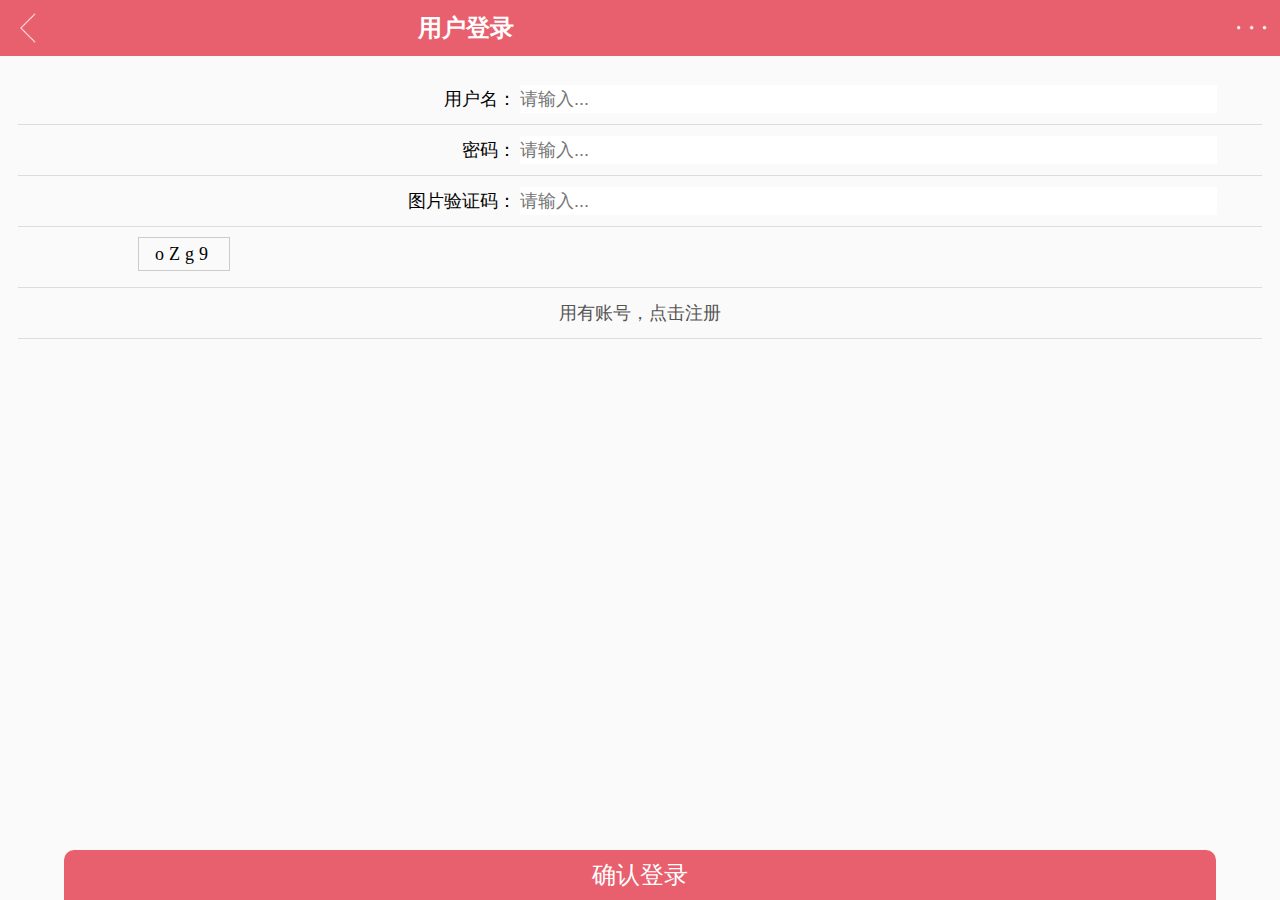
<file: login.html>
<!DOCTYPE html>
<html>
	<head>
		<!--
			在写移动端页面时，需要在<head></head>中加一句
			<meta name="viewport" content=".....">
			viewport:视口（屏幕的窗口）
			width=device-width 宽度=设备的宽度（根据不用的设备来解析网页的尺寸）
			initial-scale=1        初始缩放为一倍
			minimum-scale=1       最小的缩放比例为一倍
			maximum-scale=1      最大的缩放比例为一倍
			user-scalable=no  是否允许用户缩放大小=不允许缩放大小
		-->
		<meta charset="UTF-8">
		<meta name="viewport" content="width=device-width,initial-scale=1,minimum-scale=1,maximum-scale=1,user-scalable=no" />
		<title></title>
		<link rel="stylesheet" type="text/css" href="css/style.css"/>
	</head>
	<body>
		<div id="login">
		<div class="appBar">
			<div class="leftBtn" @click="back"></div>
			<div class="rightBtn"></div>
			<h2>用户登录</h2>
		</div>
		
		<div class="main">
			<div class="login_main">
				<label for="user">
					<span>用户名：</span>
					<input type="text" id="user" v-model="obj.name" placeholder="请输入..." />
				</label>
				<label for="pwd">
					<span>密码：</span>
					<input type="password" id="pwd" v-model="obj.pwd" placeholder="请输入..." />
				</label>
				<label for="ify">
					<span>图片验证码：</span>
					<input type="text" id="ify" placeholder="请输入..." />
				</label>
				<label for="ifyCode">
					<div id="ifyCode"></div>
				</label>
				<label>
					<a href="javascript:;" class="regBtn">用有账号，点击注册</a>
				</label>
				

				<button class="subBtn" @click="userLogin">确认登录</button>

			</div>
		</div>
		</div>
	</body>
	<script src="js/yzm-wancheng.js" type="text/javascript" charset="utf-8"></script>
	<script src="js/vue.js" type="text/javascript" charset="utf-8"></script>
	<script src="js/vue-resource.js" type="text/javascript" charset="utf-8"></script>
	<script type="text/javascript">
		var p1 = new verification("ifyCode");
		
		var login = new Vue({
			el:"#login",
			data:{
				obj:{name:"",pwd:""}
			},
			methods:{
				userLogin:function(){
					this.$http.post("http://api.51zuimei.cn/api/User",this.obj).then(function(res){
						console.log(res)
						if(res.body.code == 0){
							localStorage.setItem("userName",res.body.userName)
							window.location = "index.html";
						}
						else{
							alert("用户名密码错误");
						}
					});
				},
				back:function(){
					history.back();
				}
			}
		})
	</script>
</html>
</file>
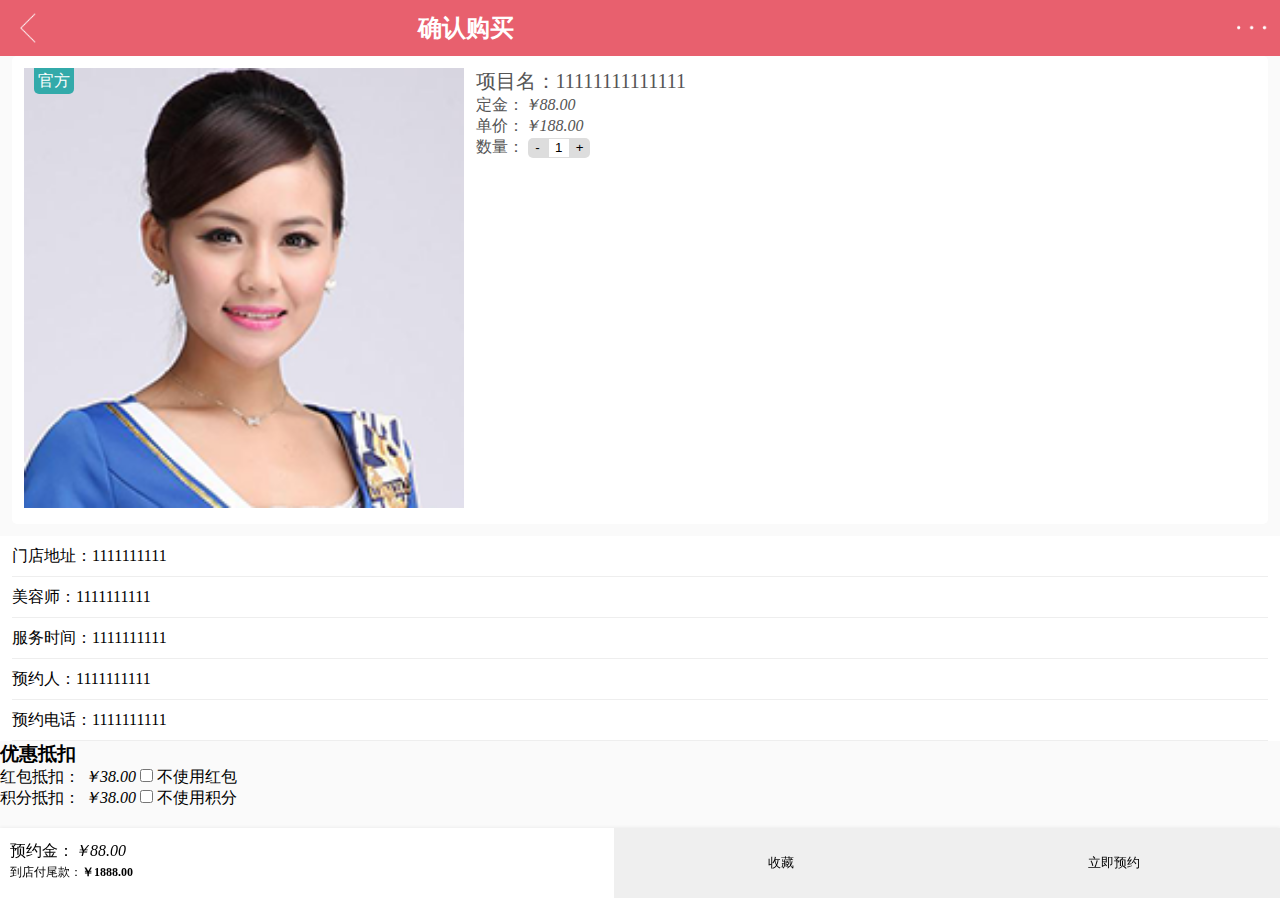
<file: order.html>
<!DOCTYPE html>
<html>
	<head>
		<meta charset="UTF-8">
		<meta name="viewport" content="width=device-width,initial-scale=1,minimum-scale=1,maximum-scale=1,user-scalable=no" />
		<title></title>
		<link rel="stylesheet" type="text/css" href="css/style.css"/>
	</head>
	<body>
		<div class="appBar">
			<div class="leftBtn"></div>
			<div class="rightBtn"></div>
			<h2>确认购买</h2>
		</div>
		
		<div class="order_head">
			<div class="order_left">
				<img src="img/avatar-zj.png"/>
			</div>
			<div class="order_right">
				<h2>项目名：11111111111111</h2>
				<p>定金：<em>￥88.00</em></p>
				<p>单价：<em>￥188.00</em></p>
				<p>数量：
					<button class="order_btn1">-</button><input type="text" value="1" /><button class="order_btn2">+</button>
				</p>
			</div>
		</div>
		
		<div class="order_info">
			<p>门店地址：1111111111</p>
			<p>美容师：1111111111</p>
			<p>服务时间：1111111111</p>
			<p>预约人：1111111111</p>
			<p>预约电话：1111111111</p>
		</div>
		
		<div class="order_sale">
			<h3>优惠抵扣</h3>
			<p>红包抵扣：
				<em>￥38.00</em>
				<input type="checkbox" />
				<span>不使用红包</span>
			</p>
			<p>积分抵扣：
				<em>￥38.00</em>
				<input type="checkbox" />
				<span>不使用积分</span>
			</p>
		</div>
		
		
		
		<div class="footer">
			<div class="f_left">
				<p>预约金：<em>￥88.00</em></p>
				<span>到店付尾款：<b>￥1888.00</b></span>
			</div>
			<button>立即预约</button>
			<button>收藏</button>
		</div>
	</body>
</html>
</file>
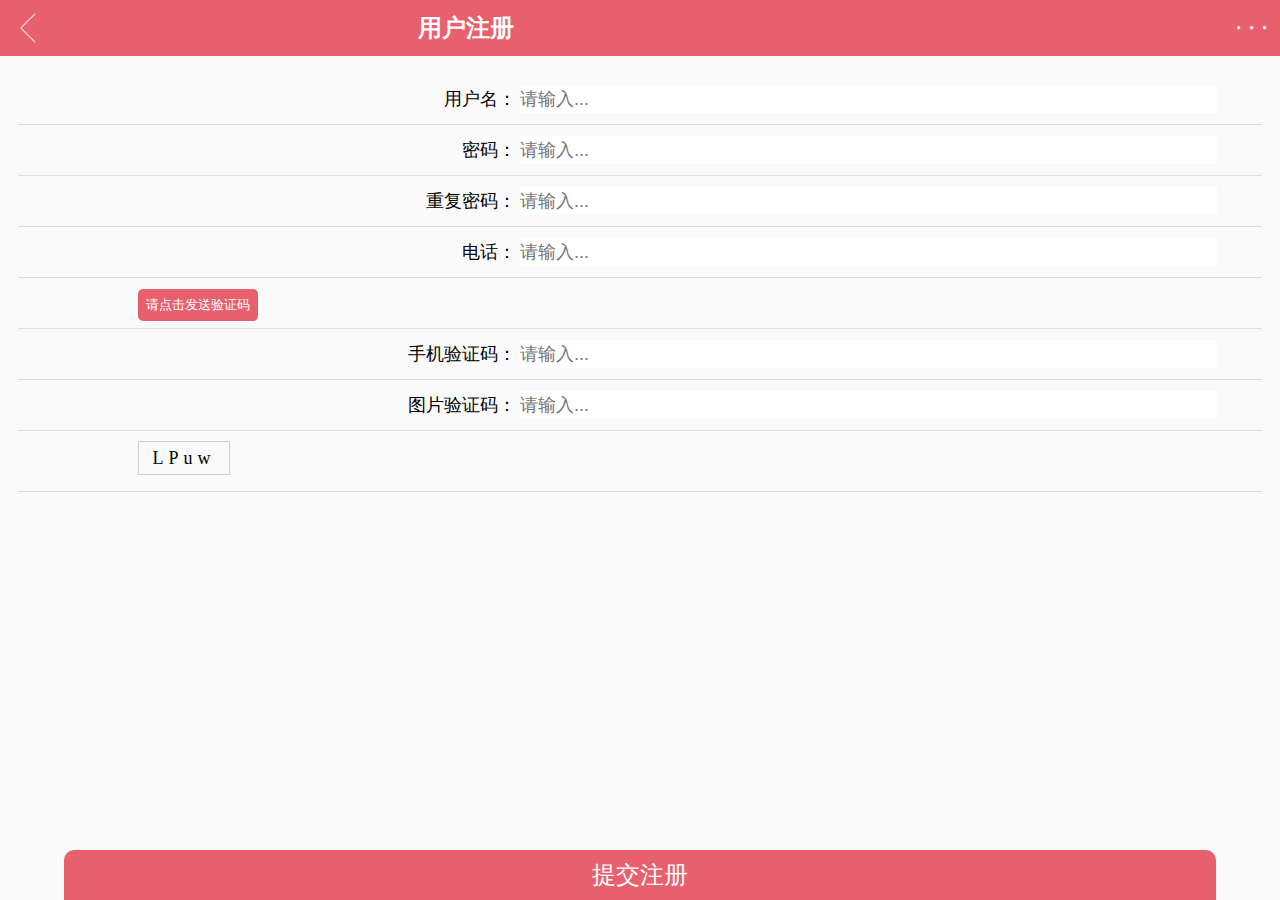
<file: reg.html>
<!DOCTYPE html>
<html>
	<head>
		<meta charset="UTF-8">
		<meta name="viewport" content="width=device-width,initial-scale=1,minimum-scale=1,maximum-scale=1,user-scalable=no" />
		<title></title>
		<link rel="stylesheet" type="text/css" href="css/style.css"/>
	</head>
	<body>
		<div id="reg">
		<div class="appBar">
			<div class="leftBtn" @click="back"></div>
			<div class="rightBtn"></div>
			<h2>用户注册</h2>
		</div>
		
		<div class="main">
			<div class="login_main">
				<label for="user">
					<span>用户名：</span>
					<input type="text" id="user" placeholder="请输入..." v-model="obj.name" />
				</label>
				<label for="pwd">
					<span>密码：</span>
					<input type="password" id="pwd" placeholder="请输入..." v-model="obj.pwd" />
				</label>
				<label for="pwd2">
					<span>重复密码：</span>
					<input type="password" id="pwd2" placeholder="请输入..." />
				</label>
				<label for="phone">
					<span>电话：</span>
					<input type="tel" id="phone" placeholder="请输入..." v-model="obj.tel" />
				</label>
				<label >
					<button class="phoneBtn">请点击发送验证码</button>
				</label>
				<label for="phoneify">
					<span>手机验证码：</span>
					<input type="text" id="phoneify" placeholder="请输入..." v-model="obj.smscode" />
				</label>
				<label for="ify">
					<span>图片验证码：</span>
					<input type="text" id="ify" placeholder="请输入..." />
				</label>
				<label for="ifyCode">
					<div id="ifyCode"></div>
				</label>

				

				<button class="subBtn" @click="addUser">提交注册</button>
				
			</div>
		</div>
		
		</div>
	</body>
	<script src="js/yzm-wancheng.js" type="text/javascript" charset="utf-8"></script>
	<script src="js/vue.js" type="text/javascript" charset="utf-8"></script>
	<script src="js/vue-resource.js" type="text/javascript" charset="utf-8"></script>
	<script type="text/javascript">
		var ify = new verification("ifyCode");
		
		var reg = new Vue({
			el:"#reg",
			data:{
				obj:{name:"",pwd:"",tel:"",smscode:""}
			},
			methods:{
				addUser:function(){
					this.$http.post("http://api.51zuimei.cn/api/UserRegister",this.obj).then(function(res){
						console.log(res);
						if(res.body.code == 0){
							window.location = "login.html";
						}
					})
				},
				back:function(){
					history.back();
				}
			}
		});
		
		//name:注册用户名,pwd:密码,tel:电话号码,smscode:手机验证码
		
		
	</script>
</html>
</file>
<file: css/style.css>
* { margin: 0; padding: 0;}
body{ background: #fafafa;}
ul { list-style: none;}
a { text-decoration: none; color: #555;}
.appBar {
	height: 56px;
	background: #E8606E;
}

.leftBtn {
	background:url(../img/icons/icon-back.png) no-repeat center ;
	width: 56px;
	height: 56px;
	background-size: 70px;
	float: left;
}
.rightBtn {
	background:url(../img/icons/icon-more.png) no-repeat center ;
	width: 56px;
	height: 56px;
	background-size: 70px;
	float: right;
}
.appBar h2 {
	float: left;
	text-align: center;
	line-height: 56px;
	color: #fff;
	width: 64%;
}

.main{
	padding: 18px ;
}
.login_main label {
	border-bottom: 1px solid #ddd;
	display: block;
	height: 50px;
	line-height: 50px;
	font-size: 18px;
}

.login_main span {
	display: inline-block ;
	width: 40%;
	text-align: right;
}
.login_main input {
	display: inline-block ;
	width: 56%;
	border:none;
	line-height:28px;
	font-size: 18px;
}

#ifyCode {
	margin-left: 120px;
	margin-top: 10px;
}

.regBtn {
	display: inline-block;
	width: 100%;
	text-align: center;
}

.subBtn {
	background: #E8606E;
	height: 50px;
	color: #fff;
	font-size: 24px;
	width: 90%;
	border-radius: 10px 10px 0 0;
	border: none;
	position: fixed;
	bottom: 0;
	left:5%;
}

.phoneBtn {
	background: #E8606E;
	color: #fff;
	height: 32px;
	width: 120px;
	border: none;
	border-radius: 5px;
	margin-left: 120px;
}

/* 首页样式 */
.city {
	float: left;
	width: 26%;
	color: #fff;
	position:relative;
}
.city h3 {
	font-weight: normal;
	padding-left: 15px;
	line-height: 56px;
	background: url(../img/icons/icon-down.png) no-repeat 50px center;
	background-size: 42px;
}
.city ul {
	background: #E8606E;
	position: absolute;
	left: 15px;
	top: 56px;
}
.city li {
	border-top: 1px dashed #fff;
	width: 100px;
	line-height: 30px;
}

.search {
	float: left;
	width: 55%;
	border-radius: 4px;
	background: rgba(255,225,255,0.8) url(../img/icons/icon-search.png) no-repeat left center;
	background-size: 46px;
	line-height: 36px;
	margin-top: 9px;
}
#searchInput{
	width:75%;
	margin-left: 42px;
	border: none;
	line-height: 24px;
	background: none;
}

.banner img {
	width: 100%;
	height: 200px;
}

.indexNav a {
	float:left;
	display: block;
	width: 25%;
	text-align: center;
	padding-top: 55px;
	background-repeat:no-repeat;
	background-position: center top;
	background-size: 56%;
	margin-top: 24px;
}

.indexNav a:nth-child(1) {
	background-image: url(../img/icon-mrxm.png);
}
.indexNav a:nth-child(2) {
	background-image: url(../img/icon-mrxm.png);
}
.indexNav a:nth-child(3) {
	background-image: url(../img/icon-mrxm.png);
}
.indexNav a:nth-child(4) {
	background-image: url(../img/icon-mrxm.png);
}
.indexNav a:nth-child(5) {
	background-image: url(../img/icon-mrxm.png);
}
.indexNav a:nth-child(6) {
	background-image: url(../img/icon-mrxm.png);
}
.indexNav a:nth-child(7) {
	background-image: url(../img/icon-mrxm.png);
}

.indexNav a:nth-child(8) {
	background-image: url(../img/icon-mrxm.png);
}

.choice {
	background: #fff;
	clear: both;
}

.choice h2 {
	height: 50px;
	line-height: 50px;
	text-align: center;
	font-weight: normal;
	color: #E8606E;
	background: url(../img/ico-index-mr.png) no-repeat 30% center;
	background-size: 26px;
}

.choice_title {
	height: 38px;
	line-height: 38px;
	background: #f7cccc;
}
.choice_title a {
	text-align: center;
	display: block;
	float: left;
	width: 16%;
}
.choice_content img {
	width: 100%;
	vertical-align: top;
}

.choice_left {
	float: left;
	width: 50%;
}

.choice_right {
	float: left;
	width: 50%;
}


.footer {
	background: #fff;
	position: fixed;
	width: 100%;
	height: 72px;
	bottom: 0;
	left: 0;
	box-shadow: 0 -1px 3px 0px #eee;
}
.footer a {
	float:left;
	display: block;
	width: 20%;
	text-align: center;
	padding-top: 45px;
	background-repeat:no-repeat;
	background-position: center 10px;
	background-size: 45%;
}

.footer a:nth-child(1) {
	background-image: url(../img/icons/footer-home-h.svg);
}
.footer a:nth-child(2) {
	background-image: url(../img/icons/footer-find.svg);
}
.footer a:nth-child(3) {
	background-image: url(../img/icons/footer-book.svg);
    background-size: 68%;
    height: 70px;
}
.footer a:nth-child(4) {
	background-image: url(../img/icons/footer-order.svg);
}
.footer a:nth-child(5) {
	background-image: url(../img/icons/footer-my.svg);
}

.watch {
	clear: both;
	padding-top: 20px;
	margin-bottom: 90px;
}
.watch:after{
	content: "";
	display: block;
	clear: both;
}

.watch h2 {
	height: 50px;
	line-height: 50px;
	text-align: center;
	font-weight: normal;
	color: #f7c296;
	background:#fff url(../img/ico-index-gz.png) no-repeat 24% center;
	background-size: 26px;
}

.watch_content {
	margin: 12px;
	background: #fff;
}
.watch_content:after{
	content: "";
	display: block;
	clear: both;
}

.watch_left {
	float: left;
	width: 35%;
	padding: 10px;
}
.watch_left img {
	width: 100%;
}
.watch_right {
	margin-top: 10px;
	float: left;
	width: 55%;
}

.watch_right h3{
	font-weight: normal;
}
.watch_right p,.watch_right span {
	line-height: 24px;
	font-size: 14px;
}
.watch_right p b:nth-child(1) {
	color: #f60;
}
.watch_right p b:nth-child(2) {
	color: #06f;
}

.watch_right p em {
	color: #E8606E;
}
.watch_right button {
	border: 1px solid #E8606E;
	border-radius: 4px;
	background: none;
	width: 45px;
	height: 25px;
	color: #E8606E;
} 

.watch_right input {
	background: #E8606E;
	color: #fff;
	width: 55px;
	height: 28px;
	margin-left: 35px;
	border: none;
	border-radius: 4px;
}


/*列表页*/
.listRightBtn {
	background: url(../img/icons/icon-search.png) no-repeat center;
	background-size:65px;
}

.list_search {
	background: #fff;
	margin-top: 12px;
	height: 26px;
	line-height:26px ;
}
.list_search div{
	border-left: 1px solid #eee;
	float: left;
	width: 24%;
}

.list_search ul {
	display: none;
}

.list_search h3 {
	font-size:16px;
	font-weight: normal;
	padding-left: 10px;
	color: #555555;
	position: relative;
}

.list_search h3:after {
	content: "";
	border-left: #fff 6px solid;
	border-top: #ccc 6px solid;
	border-right: #fff 6px solid;
	position: absolute;
	left: 75%;
	top: 40%;
}


/*详情页*/
.detail_title {
	background: #fff;
	padding-bottom: 20px;
}
.detail_title h2 {
	font-size:20px;
	font-weight: normal;
	padding-left: 15px;
	color: #33aaaa;
	line-height: 40px;
}
.detail_title button {
	border: 1px solid #E8606E;
	border-radius: 4px;
	background: none;
	width: 45px;
	height: 25px;
	color: #E8606E;
	margin-left: 15px;
}
.detail_title span {
	background: url(../img/addr-active.svg) no-repeat left center;
	background-size: 20px;
	display: inline-block;
	width: 100px;
	height: 20px;
	padding-left:20px;
	margin-left: 50px;
}

.detail_price {
	background: #fff;
	margin: 15px 0;
	line-height: 55px;
}

.detail_price em {
	color: #E8606E;
	padding-left: 12px;
}

.sale {
	background: #fff;
	margin: 15px 0;
	line-height: 55px;
	
}

.sale span {
	display: inline-block;
	background: url(../img/dikou.svg) no-repeat left center;
	background-size:20px;
	padding-left: 20px;
}


.detail_content {
	margin: 15px;
	border-radius: 5px;
	background: #fff;
	margin-bottom: 90px;
}
.detail_content:after {
	content: "";
	display: block;
	clear: both;
}

.detail_content_img {
	float: left;
	width: 30%;
	padding: 12px;
}

.detail_content_img img{
	width: 100%;
	border-radius: 65%;
}

.detail_content_info {
	float: left;
	width: 60%;
}

.detail_content_info button{
	display: block;
	width: 100px;
	background: #F7CCCC ;
	border:none;
}

.f_left {
	padding: 13px 0 0 10px;
	float: left;
	width: 40%;
}
.f_left span {
	font-size: 12px;
	}
.footer button{
	float: right;
	width: 26%;
	height: 70px;
	border:none;
	
}
	
/*订单页*/

.order_head {
	margin:0 12px 12px 12px;
	background:#fff;
	border-radius: 5px;
}

.order_head:after {
	content: "";
	display: block;
	clear: both;
}



.order_left {
	float: left;
	width: 35%;
	padding: 12px;
	position: relative;
}

.order_left:before{
	content: "官方";
	display: block;
	width: 40px;
	height: 26px;
	border-radius: 0 0 5px 5px;
	background: #33AAAA;
	color: #fff;
	position: absolute;
	left: 22px;
	top: 12px;
	text-align: center;
	line-height: 26px;
}

.order_left img {
	width: 100%;
}
.order_right {
	float: left;
	width: 55%;
	color:#555555 ;
	margin-top: 12px;
}

.order_right h2 {
	font-weight: normal;
	font-size: 20px;
}

.order_right button {
	height: 20px;
	width: 20px;
	border: none;
	background: #ddd;
}

.order_btn1 {
	border-radius: 5px 0 0 5px;
}
.order_btn2 {
	border-radius: 0 5px 5px 0;
}
.order_right input {
	border: 1px solid #ddd;
	width: 20px;
	height: 18px;
	text-align: center;
}


.order_info {
	background: #fff;
	
}

.order_info p {
	line-height: 40px;
	border-bottom: 1px solid #eee;
	margin: 0 12px;
}
</file>
